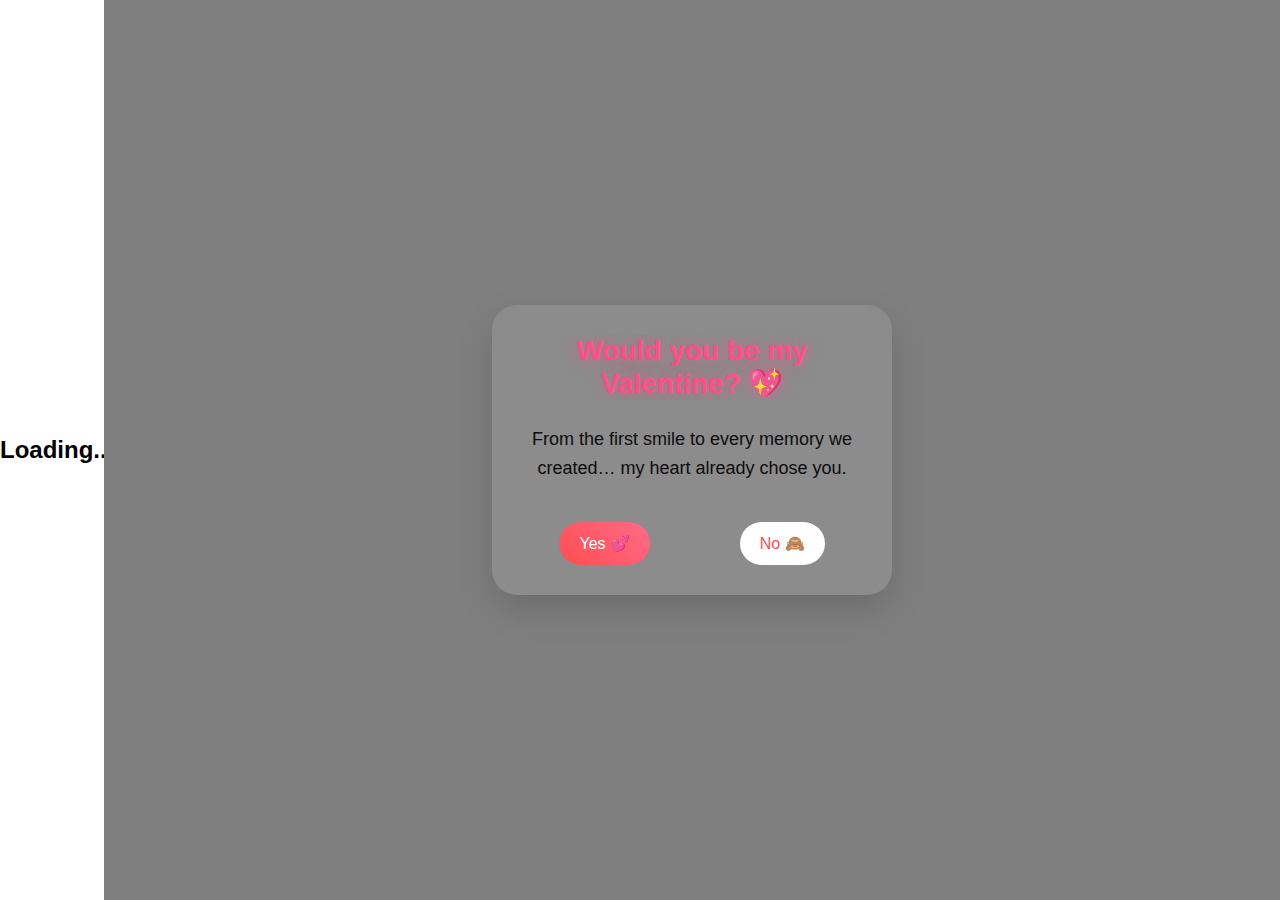
<file: index.html>
<div class="overlay" style="display: none;">
  <!-- your question card here -->
</div>

<div id="countdown-container">
  <h2 id="countdown">Loading...</h2>
</div>



<!DOCTYPE html>
<html lang="en">
<head>
  <meta charset="UTF-8">
  <meta name="viewport" content="width=device-width, initial-scale=1.0">

  <title>For You ❤️</title>
  <link rel="stylesheet" href="style.css">
</head>
<body class="romantic-bg">

  <div class="overlay">
    <div class="question-card">
      <h1>Would you be my Valentine? 💖</h1>
      <p class="subtitle">
        From the first smile to every memory we created…
        my heart already chose you.
      </p>

      <div class="buttons">
        <button class="yes-btn" onclick="goToLove()">Yes 💕</button>
        <button class="no-btn" id="noBtn">No 🙈</button>
      </div>
    </div>
  </div>

  <script src="script.js"></script>
</body>
</html>
</file>
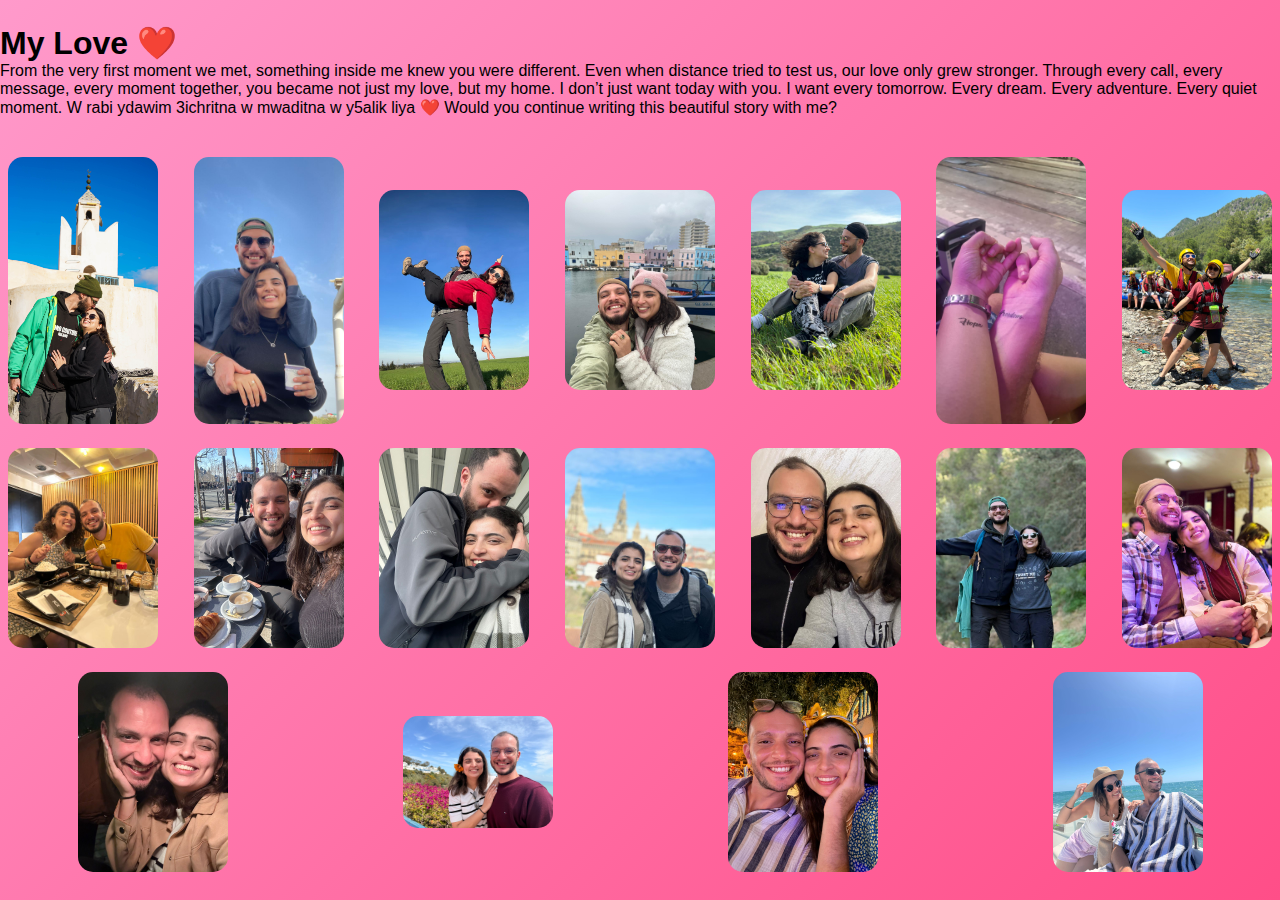
<file: love.html>
<!DOCTYPE html>
<html lang="en">
<head>
  <meta charset="UTF-8">
  <meta name="viewport" content="width=device-width, initial-scale=1.0">

  <title>Our Love ❤️</title>
  <link rel="stylesheet" href="style.css">
</head>
<body class="love-page">

  <div class="love-container">
    <h1>My Love ❤️</h1>

    <p>
      From the very first moment we met, something inside me knew you were different.
Even when distance tried to test us, our love only grew stronger.
Through every call, every message, every moment together,
you became not just my love, but my home.

I don’t just want today with you.
I want every tomorrow.
Every dream.
Every adventure.
Every quiet moment.
W rabi ydawim 3ichritna w mwaditna w y5alik liya ❤️
Would you continue writing this beautiful story with me? 
    </p>

    <div class="gallery">
      <div class="img-container">
       <img src="images/Pic1.jpg" alt="Pic1">
        <div class="img-comment">This is our first memory ❤️</div>
        </div>
      <div class="img-container">
       <img src="images/Pic2.jpg" alt="Pic2">
        <div class="img-comment">This is our first memory ❤️</div>
           </div>
      <div class="img-container">
       <img src="images/Pic3.jpg" alt="Pic3">
        <div class="img-comment">This is our first memory ❤️</div>
           </div>
      <div class="img-container">
       <img src="images/Pic4.jpg" alt="Pic4">
        <div class="img-comment">This is our first memory ❤️</div>
           </div>
      <div class="img-container">
       <img src="images/Pic5.jpg" alt="Pic5">
        <div class="img-comment">This is our first memory ❤️</div>
           </div>
      <div class="img-container">
       <img src="images/Pic6.jpg" alt="Pic6">
        <div class="img-comment">This is our first memory ❤️</div>
           </div>
      <div class="img-container">
       <img src="images/Pic7.jpg" alt="Pic7">
        <div class="img-comment">This is our first memory ❤️</div>
           </div>
      <div class="img-container">
       <img src="images/Pic8.jpg" alt="Pic8">
        <div class="img-comment">This is our first memory ❤️</div>
           </div>
      <div class="img-container">
       <img src="images/Pic9.jpg" alt="Pic9">
        <div class="img-comment">This is our first memory ❤️</div>
           </div>
      <div class="img-container">
       <img src="images/Pic10.jpg" alt="Pic10">
        <div class="img-comment">This is our first memory ❤️</div>
           </div>
      <div class="img-container">
       <img src="images/Pic11.jpg" alt="Pic11">
        <div class="img-comment">This is our first memory ❤️</div>
           </div>
      <div class="img-container">
       <img src="images/Pic12.jpg" alt="Pic12">
        <div class="img-comment">This is our first memory ❤️</div>
           </div>
      <div class="img-container">
       <img src="images/Pic13.jpg" alt="Pic13">
        <div class="img-comment">This is our first memory ❤️</div>
           </div>
      <div class="img-container">
       <img src="images/Pic14.jpg" alt="Pic14">
        <div class="img-comment">This is our first memory ❤️</div>
           </div>
      <div class="img-container">
       <img src="images/Pic15.jpg" alt="Pic15">
        <div class="img-comment">This is our first memory ❤️</div>
           </div>
      <div class="img-container">
       <img src="images/Pic16.jpg" alt="Pic16">
        <div class="img-comment">This is our first memory ❤️</div>
           </div>
      <div class="img-container">
       <img src="images/Pic17.jpg" alt="Pic17">
        <div class="img-comment">This is our first memory ❤️</div>
           </div>
      <div class="img-container">
       <img src="images/Pic18.jpg" alt="Pic18">
        <div class="img-comment">This is our first memory ❤️</div>
           </div>
    </div>
  </div>

 <script src="script.js"></script>

</body>
</html>
</file>
<file: style.css>
* {
  margin: auto;
  padding: 0;
  box-sizing: border-box;
  font-family: 'Segoe UI', sans-serif;
  overflow-y: auto;
}

body {
  height: 100vh;
  display: flex;
  justify-content: center;
  align-items: center;
  background: linear-gradient(135deg, #ff9acb, #ff4e88);
}

.romantic-bg {
  height: 100vh;
  background: url("https://images.unsplash.com/photo-1518199266791-5375a83190b7") no-repeat center center/cover;
  display: flex;
  justify-content: center;
  align-items: center;
  position: relative;
}

.overlay {
  background: rgba(0, 0, 0, 0.5);
  width: 100%;
  height: 100%;
  display: flex;
  justify-content: center;
  align-items: center;
}


.question-card {
  text-align: center;
  background: rgba(255, 255, 255, 0.1);
  padding: 30px;
  border-radius: 25px;
  box-shadow: 0 15px 35px rgba(0,0,0,0.15);
  width: 90%;
  max-width: 400px; /* prevents it from being too wide */
  animation: fadeIn 1.5s ease;
}


.question-card h1 {
  color: #ff4e88;
  font-weight: 800;
  margin-bottom: 25px;
  font-size: 28px;
  text-shadow: 0 0 15px rgba(255, 78, 136, 0.6); /* soft glow */
}

.subtitle {
  font-size: 18px;
  margin-bottom: 40px;
  line-height: 1.6;
  opacity: 0.9;
}

.buttons {
  display: flex;
  flex-direction: column; /* stack vertically on mobile */
  gap: 15px;
}

button {
  padding: 12px 20px;
  border-radius: 30px;
  border: none;
  font-size: 16px;
  cursor: pointer;
}

.yes-btn {
  background: linear-gradient(45deg, #ff4e50, #ff6a88);
  color: white;
}

.yes-btn:hover {
  transform: scale(1.1);
}

.no-btn {
  background: white;
  color: #ff4e50;
}

/* LOVE PAGE GALLERY */
.gallery {
  text-align: center;
  display: flex;
  justify-content: center;
  gap: 20px;
  flex-wrap: wrap;
  margin-top: 40px;
}

.gallery img {
  width: 150px;      /* control size here */
  height: auto;      /* keeps proportions */
  object-fit: cover; /* protects shape */
  border-radius: 15px;
}

.gallery img:hover {
  transform: scale(1.1);
}

.modal {
  display: none; /* hidden by default */
  position: fixed;
  z-index: 1000; /* on top of everything */
  left: 0;
  top: 0;
  width: 100%;
  height: 100%;
  overflow: auto;
  background-color: rgba(0,0,0,0.8); /* dark background */
  justify-content: center;
  align-items: center;
  padding: 20px;
}

/* Modal image */
.modal-img {
  max-width: 90%;
  max-height: 60%;
  border-radius: 15px;
  display: block;
  margin: 0 auto;
  box-shadow: 0 15px 35px rgba(0,0,0,0.3);
}
/
/* Modal text */
.modal-text {
  color: white;
  text-align: center;
  font-size: 18px;
  margin-top: 15px;
}

/* Close button */
.close {
  position: absolute;
  top: 20px;
  right: 30px;
  color: white;
  font-size: 40px;
  font-weight: bold;
  cursor: pointer;
  transition: transform 0.3s;
}

.close:hover {
  transform: scale(1.2);
}

.img-container {
  position: relative; /* needed for absolute positioning of comment */
  cursor: pointer;
}

/* Hidden comment popup */
.img-comment {
  display: none; /* hide by default */
  position: absolute;
  bottom: 110%; /* appear above the image */
  left: 50%;
  transform: translateX(-50%);
  background: rgba(255, 78, 136, 0.95); /* pinkish background */
  color: white;
  padding: 10px 15px;
  border-radius: 10px;
  font-size: 14px;
  white-space: nowrap;
  text-align: center;
  box-shadow: 0 5px 15px rgba(0,0,0,0.3);
  z-index: 10;
  opacity: 0;
  transition: opacity 0.3s ease, transform 0.3s ease;
}

/* Show the comment */
.img-comment.show {
  display: block;
  opacity: 1;
  transform: translateX(-50%) translateY(-5px);
}


@keyframes fadeIn {
  from { opacity: 0; transform: translateY(20px); }
  to { opacity: 1; transform: translateY(0); }
}

@media (min-width: 600px) {
  .buttons {
    flex-direction: row;
    justify-content: center;
  }
}
</file>
